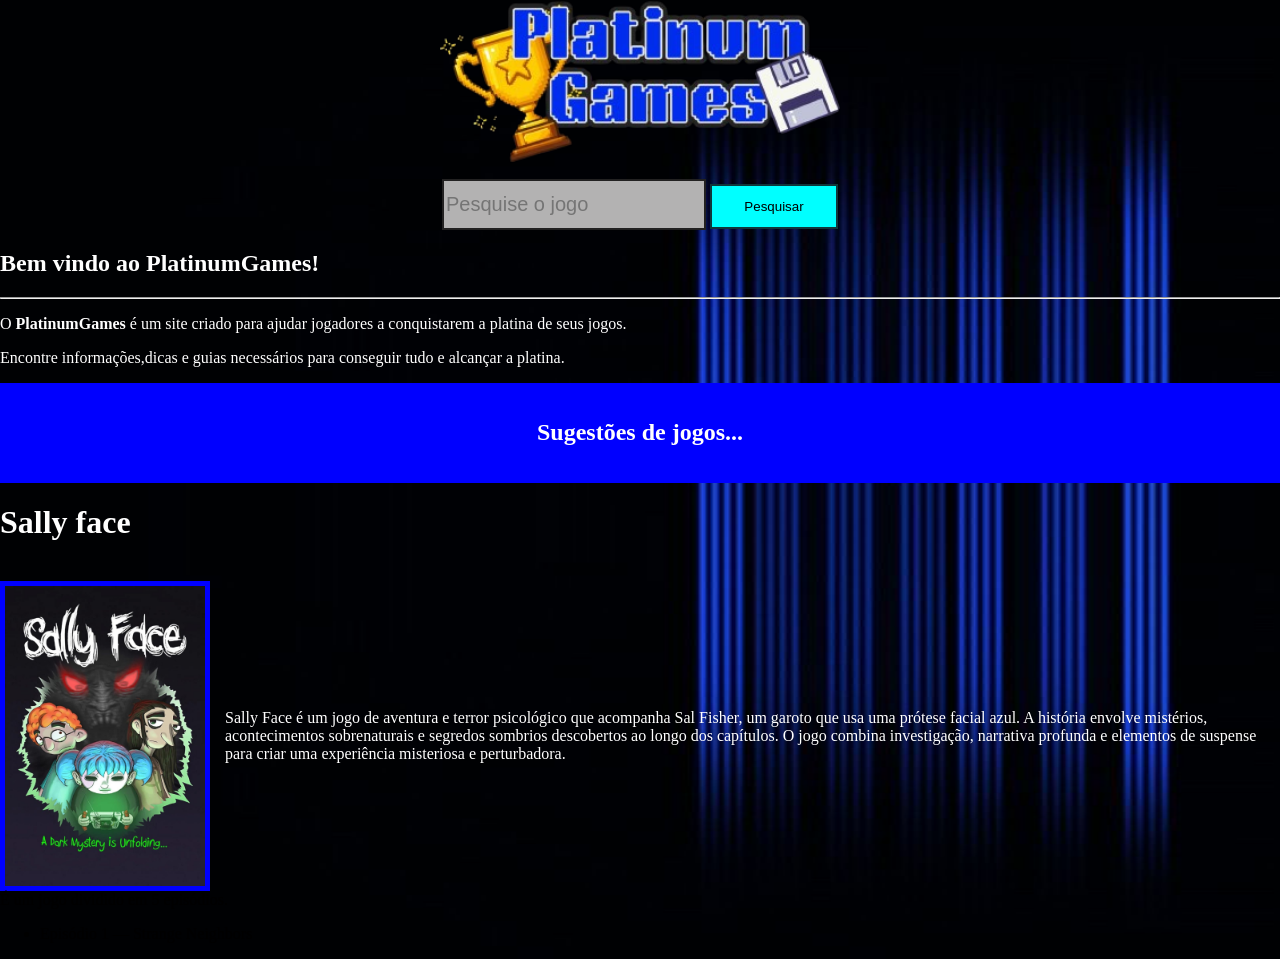
<file: index.html>
<!DOCTYPE html>
  <html lang="pt-BR">
    <head>
      <meta charset="UTF-8">
      <meta name="viewport"content="width=device-width,initial-scale=1.0">
      <title>
        PlatinumGames
      </title>
      <link rel="stylesheet" href="style.css">
    </head>
     <body>
       <div style="display: flex; justify-content: center; align-items: flex-start; eight: auto;">
         <img src="imagens/logo.png" alt="" class="logo">
       </div>
         <p style="text-align: center;"> <input class="barra" type="text" id="campoPesquisa" placeholder="Pesquise o jogo">

<!-- O botão que dispara a função -->
<button class="pesquisar" onclick="buscarJogos()">Pesquisar</button>
         </p>
            <!--descrição e sugestões de jogos-->
            <section class="informacoes">

               <h2>Bem vindo ao PlatinumGames!</h2>

                      <hr>
                      <p>
                         O <b>PlatinumGames</b> é um site criado para ajudar jogadores a conquistarem a platina de seus jogos.
                      </p>
                      <p>
                        Encontre informações,dicas e guias necessários para conseguir tudo e alcançar a platina.
                      </p>
              
            </section>

            <section clas="sugestoes" style="background-color: blue; height: 100px; widht: 100%; display: flex; justify-content:center; align-items: center;">
                  <div>
              <h1>Sugestões de jogos...</h1>
                  </div>
            </section>
            <h1>Sally face</h1><br>
       
<script src="scripts/pesquisa.js"></script>
       
       <section class="definição1">
         <img src="imagens/MV5BMjUxNWZhMjEtM2MyZS00NjZmLWJjZWUtYTNhYTQ0ZjUzMjQyXkEyXkFqcGc@._V1_FMjpg_UX1000_.jpg" class="borda-img" widht="350" height="300">
         <p>
         Sally Face é um jogo de aventura e terror psicológico que acompanha Sal Fisher, um garoto que usa uma prótese facial azul.
A história envolve mistérios, acontecimentos sobrenaturais e segredos sombrios descobertos ao longo dos capítulos.
O jogo combina investigação, narrativa profunda e elementos de suspense para criar uma experiência misteriosa e perturbadora.
         </p>
       </section>
       
         <main>
           É um jogo dividido em 5 episódios.
           <ul>
             <li>Episódio 1 — Strange Neighbors</li>
           </ul>
         </main>
       
     </body>
</file>
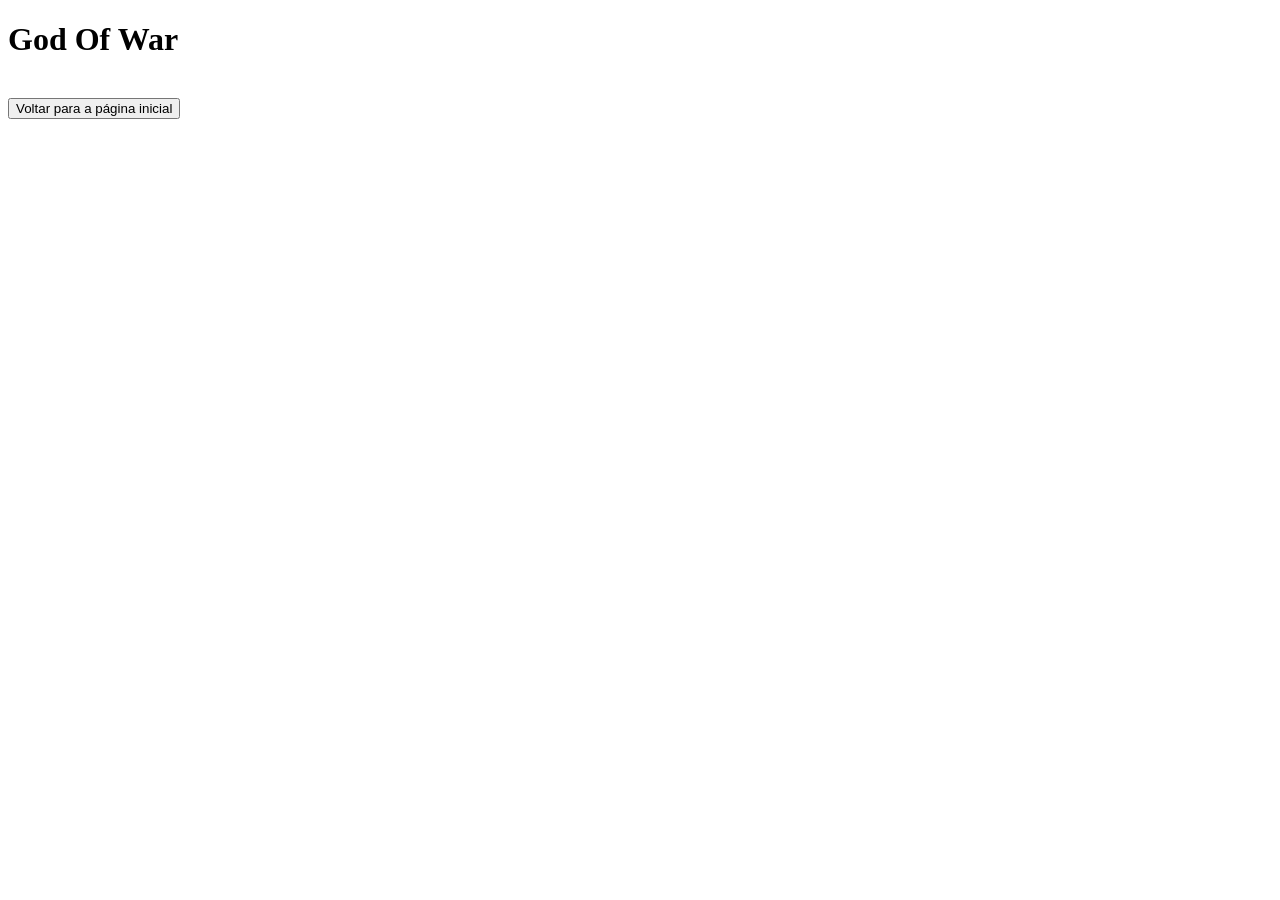
<file: godofwar.html>
<!DOCTYPE html>
<html lang="en">
<head>
    <meta charset="UTF-8">
    <meta name="viewport" content="width=device-width, initial-scale=1.0">
    <title>Document</title>
</head>
<body>
    <h1>God Of War</h1><br>

    <button class="return_button" onclick=window.location.href="index.html"> Voltar para a página inicial</button>
</body>
</html>
</file>
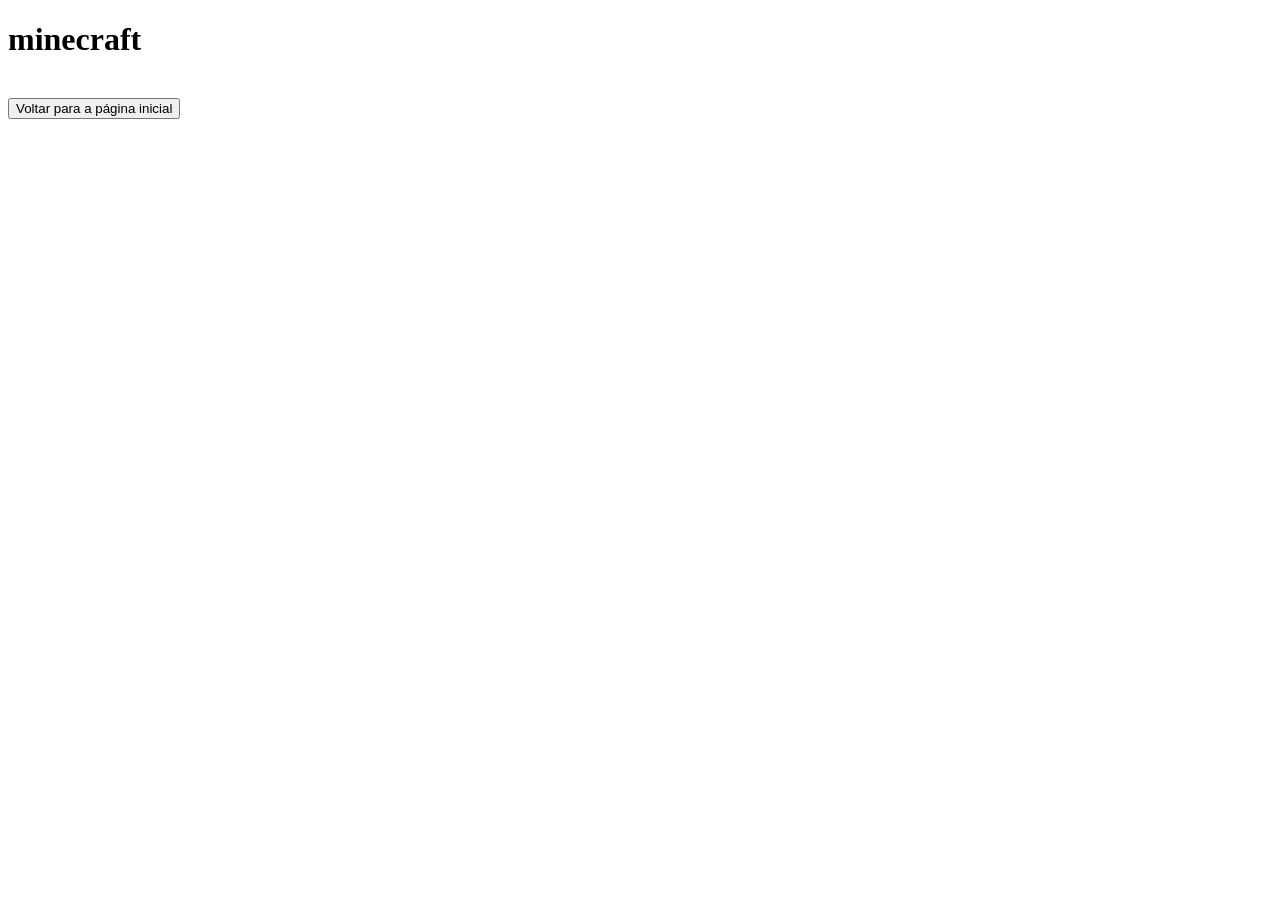
<file: minecraft.html>
<!DOCTYPE html>
<html lang="en">
<head>
    <meta charset="UTF-8">
    <meta name="viewport" content="width=, initial-scale=1.0">
    <title>Document</title>
</head>
<body>
    <h1>minecraft</h1> <br>

    <button class="return_button" onclick=window.location.href="index.html"> Voltar para a página inicial</button>
</body>
</html>
</file>
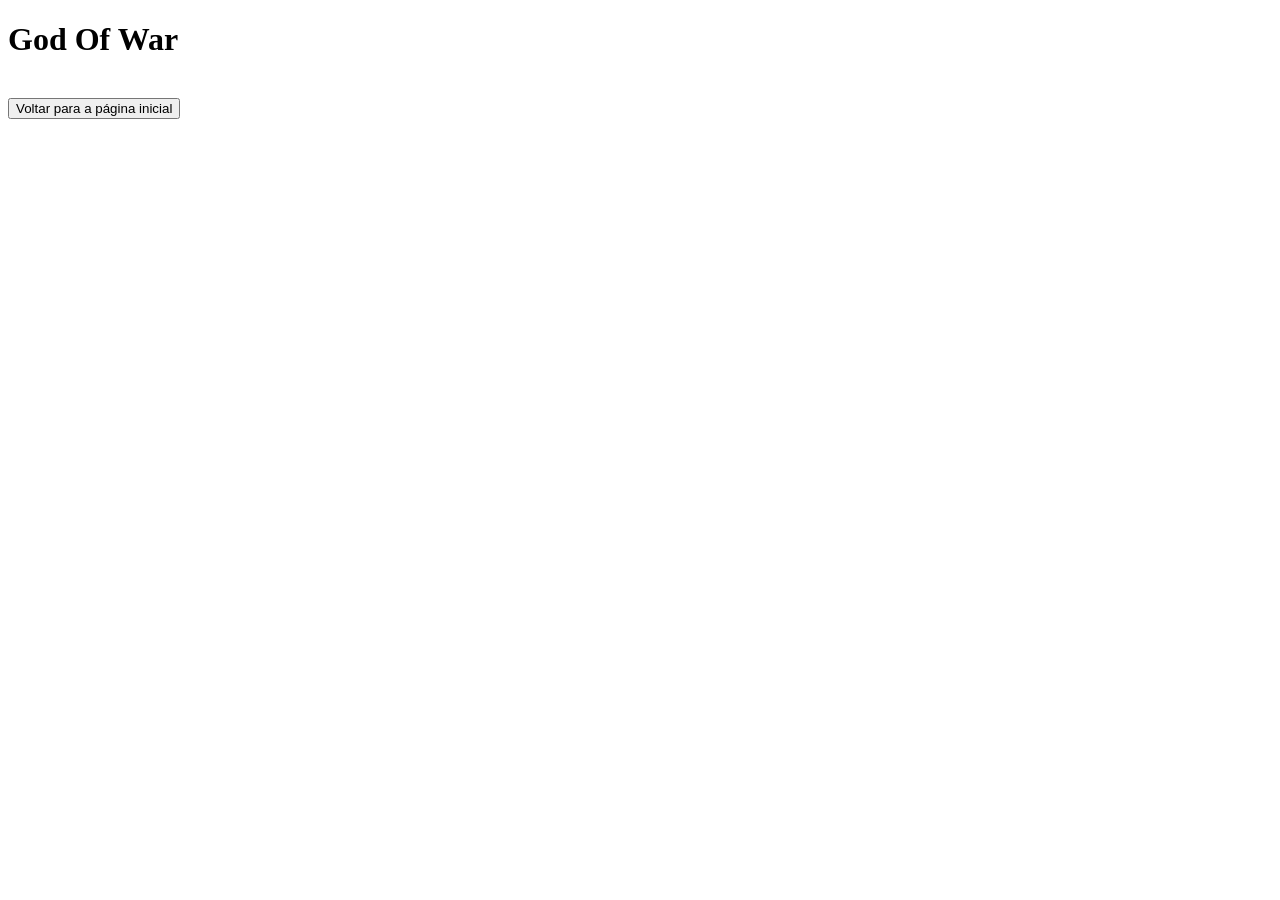
<file: jogos/godofwar.html>
<!DOCTYPE html>
<html lang="pt-BR">
<head>
    <meta charset="UTF-8">
    <meta name="viewport" content="width=device-width, initial-scale=1.0">
    <title>Document</title>
</head>
<body>
    <h1>God Of War</h1><br>

    <button class="return_button" onclick=window.location.href="../index.html"> Voltar para a página inicial</button>
</body>
</html>
</file>
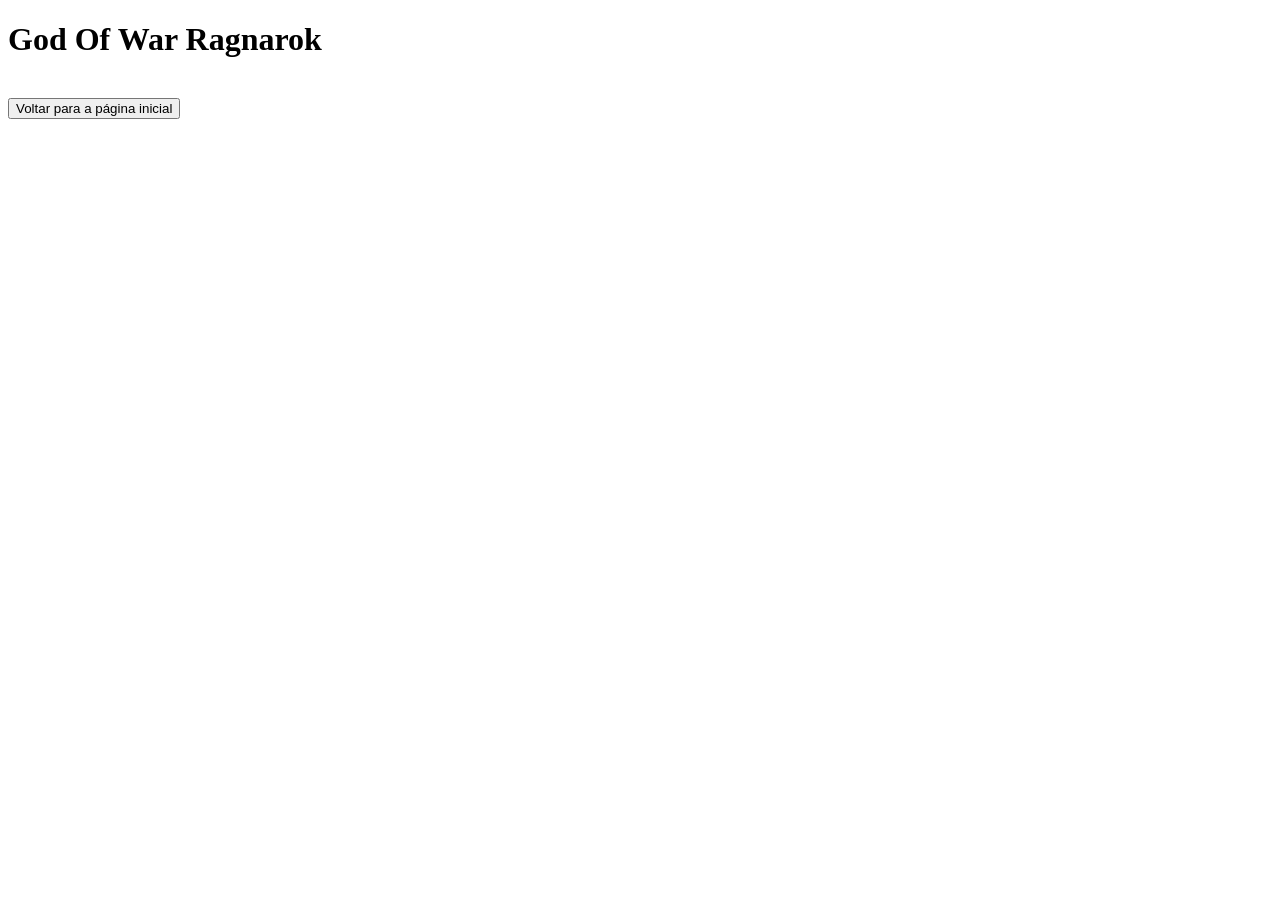
<file: jogos/godofwarragnarok.html>
<!DOCTYPE html>
<html lang="pt-BR">
<head>
    <meta charset="UTF-8">
    <meta name="viewport" content="width=device-width, initial-scale=1.0">
    <title>Document</title>
</head>
<body>
    <h1>God Of War Ragnarok</h1><br>

    <button class="return_button" onclick=window.location.href="../index.html"> Voltar para a página inicial</button>
</body>
</html>
</file>
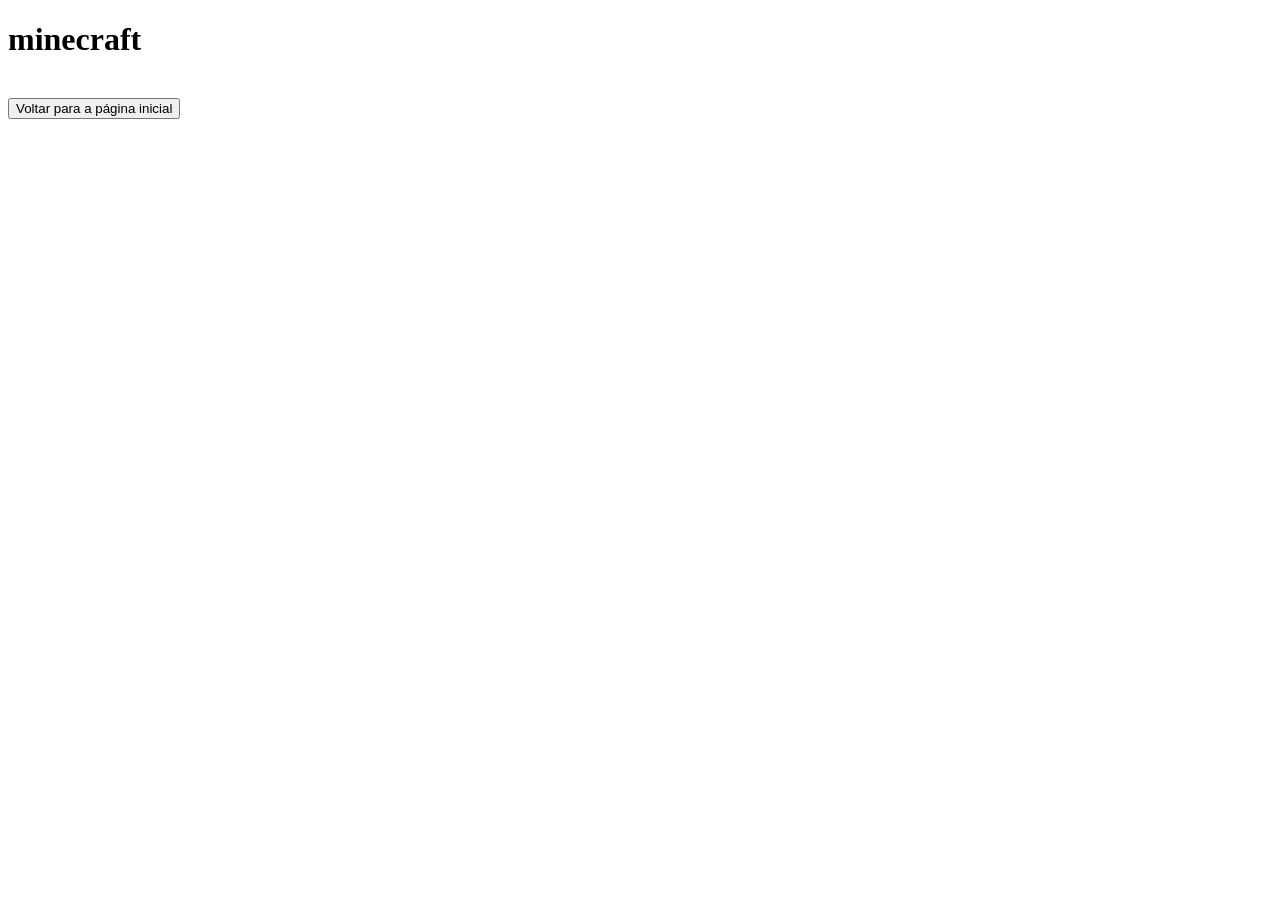
<file: jogos/minecraft.html>
<!DOCTYPE html>
<html lang="en">
<head>
    <meta charset="UTF-8">
    <meta name="viewport" content="width=, initial-scale=1.0">
    <title>Document</title>
</head>
<body>
    <h1>minecraft</h1> <br>

    <button class="return_button" onclick=window.location.href="../index.html"> Voltar para a página inicial</button>
</body>
</html>
</file>
<file: style.css>
body {
    margin: 0;
    min-height: 100vh;

    background-image: url("imagens/3e952285184db6f932e9e1d0b299b484.jpg");
    background-size: 100% 100%;
    background-position: center;
    background-repeat: no-repeat;
}

.logo {
    width: 400%;
    max-width: 400px;
    height: auto;
    top: 30px;
}
.pesquisar {
    width: 10%;
    height: 5vh;
    background-color: aqua;
    border: 2px solid rgb(16, 54, 59);
}

.barra {
    width: 20%;
    height: 5vh;
    font-size: 20px;
    color: rgb(13, 14, 14);
    background-color: rgb(179, 178, 178);
    border: 2px solid rgb(34, 33, 33)
}

h2 {
  color: white;  
}

h1 {
   color: white; 
}

p {
   color: white;
}

.sugestoes{
    background-color: blue;

    color: white;
    height: 300px;

    display: flex;
    justify-content: center;

    align-items: center;
}

.borda-img{
    border: 5px solid blue;
}

.definição1{
    display: flex;
    align-items: center;
    gap: 15px;
}
</file>
